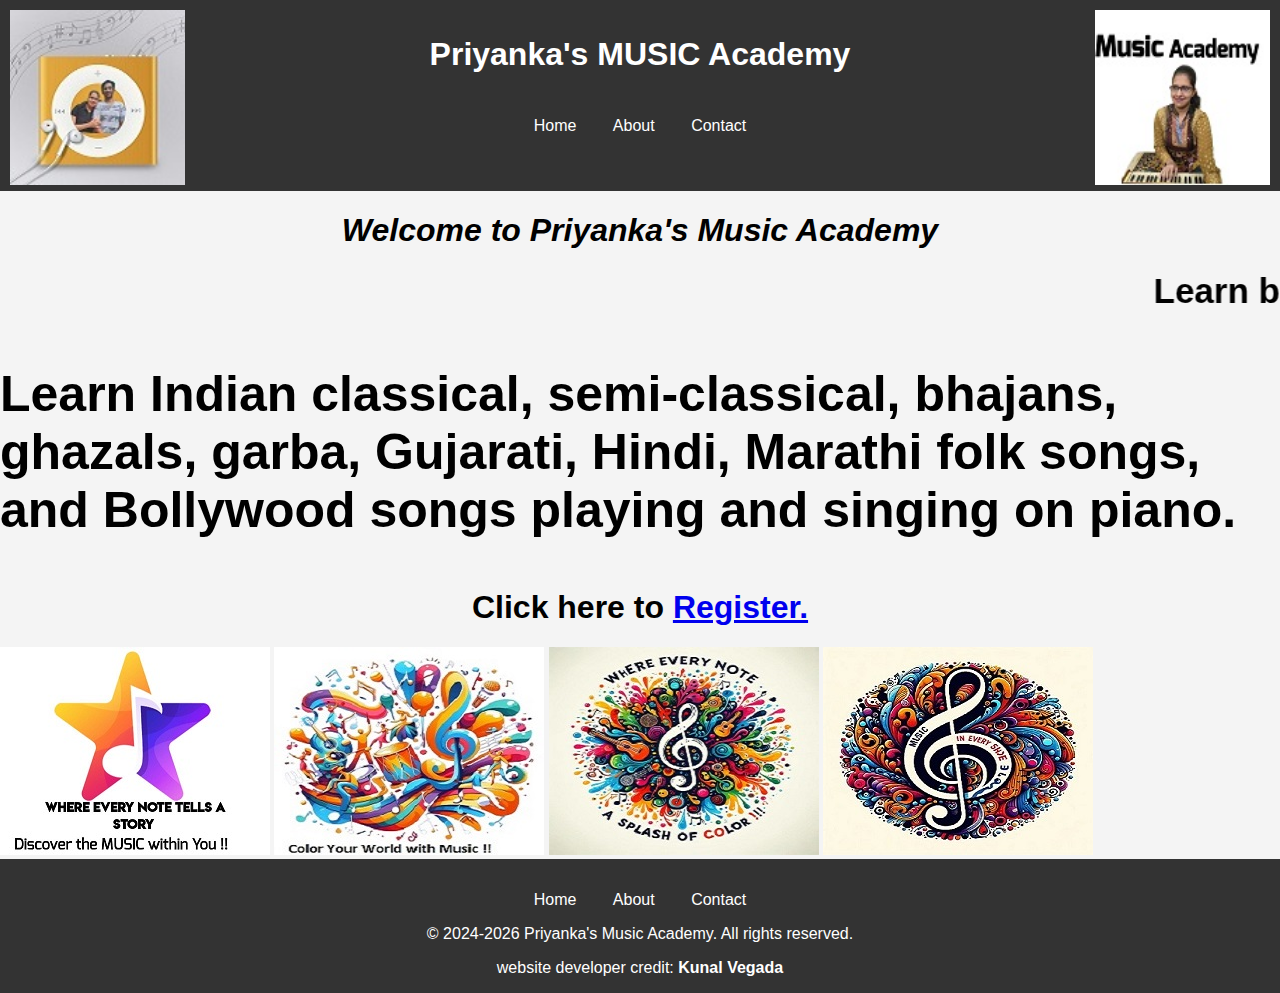
<file: index.html>
<!DOCTYPE html>
<html lang="en">
<head>
    
	<meta charset="UTF-8">
    <meta name="viewport" content="width=device-width, initial-scale=1.0">
    <title>Music Academy</title>
    <link rel="stylesheet" href="styles.css">
	
</head>


	<header>
	
		<a href="contact.html"> <img src="logo_left_con.jpeg" alt="Logo 1" class="logo left" style="max-width:100%; height:auto;" > </a>
		<h1 style="font-size:auto;">Priyanka's MUSIC Academy</h1>
		<a href="about.html"> <img src="logo_right_con.jpeg" alt="Logo 2" class="logo right" style="max-width:100%; height:auto;"> </a>
		
		<nav>
            <ul>
                <li><a href="index.html">Home</a></li>
                <li><a href="about.html">About</a></li>
                <li><a href="contact.html">Contact</a></li>

            </ul>
        </nav>
    </header>
	
<body>


		<h1 style="text-align: center;" style="font-size:50px;"> <i>Welcome to Priyanka's Music Academy </i> </h1>
		<marquee behavior="scroll" direction="left" scrollamount="15" style="font-size:35px;"><b>Learn both ONLINE & OFFLINE : Playing & Singing on Piano.</b></marquee> 
		<p style="font-size:50px;"><b>Learn Indian classical, semi-classical, bhajans, ghazals, garba, Gujarati, Hindi, Marathi folk songs, and Bollywood songs playing and singing on piano.</b></p> 
	
		<h1 style="text-align: center;" style="font-size:25px;"> <b> Click here to  <a href="register_pay.html" target="_self"> Register.</a></b></h1>
		 
	
	<!-- Add your image here -->
 <img src="slogan_1.jpeg" alt="slogan 1"  style="max-width:100%; height:auto;">
 <img src="slogan_2.jpg"  alt="slogan 2"  style="max-width:100%; height:auto;">
 <img src="slogan_3.jpeg" alt="slogan 3" style="max-width:100%; height:auto;">
 <img src="slogan_4.jpeg" alt="slogan 4"  style="max-width:100%; height:auto;">
 


 <footer>
		 <nav>
            <ul>
                <li><a href="index.html">Home</a></li>
                <li><a href="about.html">About</a></li>
                <li><a href="contact.html">Contact</a></li>

            </ul>
        </nav>
 
         <p>© 2024-2026 Priyanka's Music Academy. All rights reserved.</p>
		website developer credit: <b> Kunal Vegada </b>
		
    </footer>
	
	 </body>
 

</html>
</file>
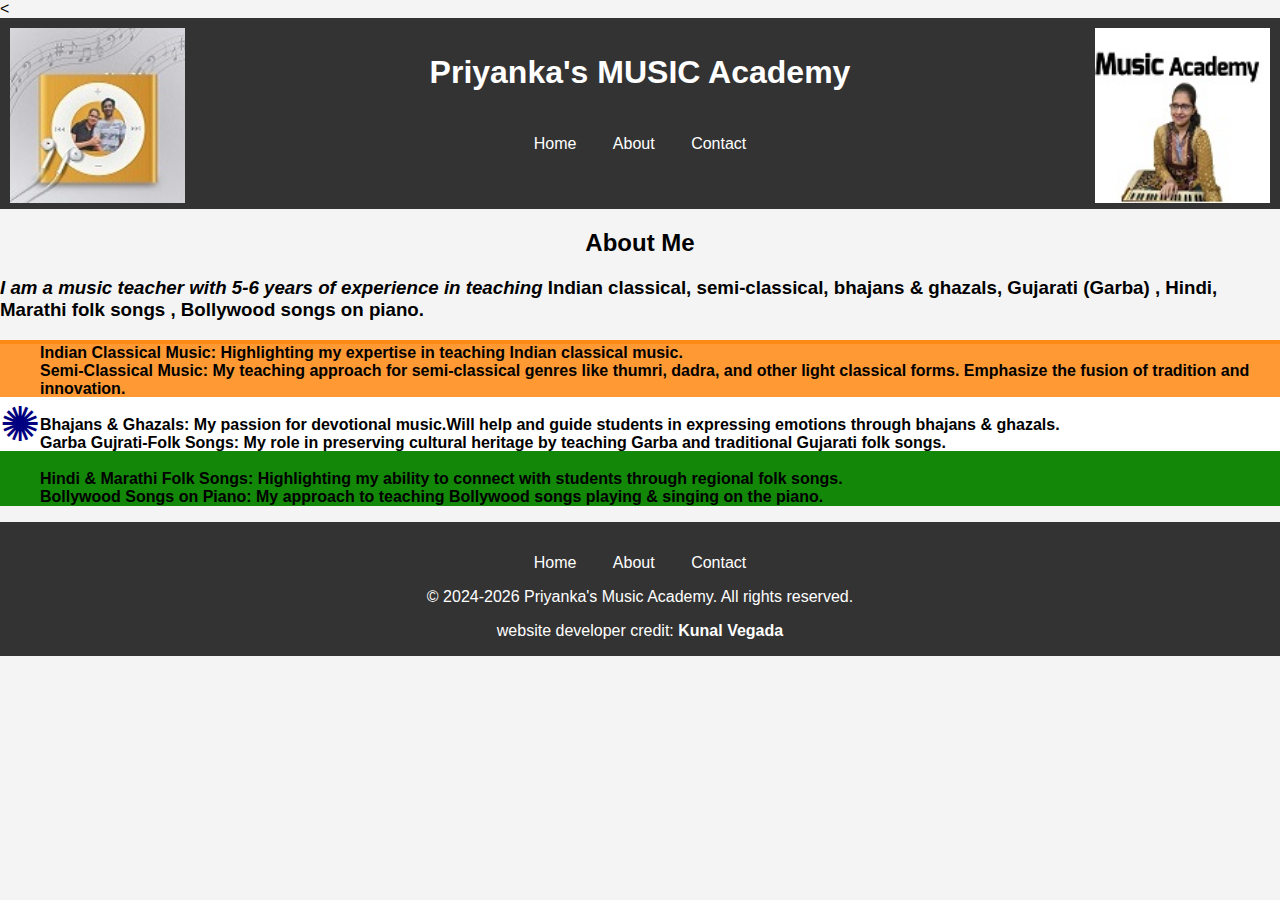
<file: about.html>
<!DOCTYPE html>
<html lang="en">
<head>
    <meta charset="UTF-8">
    <meta name="viewport" content="width=device-width, initial-scale=1.0">
    <title>Music Academy</title>
    <link rel="stylesheet" href="styles.css">
	<link rel="stylesheet" href="about_style.css">
	
	
	


</head>

<!-- Google tag (gtag.js) -->
<script async src="https://www.googletagmanager.com/gtag/js?id=G-MRSNVVSJ1B"></script>
<script>
  window.dataLayer = window.dataLayer || [];
  function gtag(){dataLayer.push(arguments);}
  gtag('js', new Date());

  gtag('config', 'G-MRSNVVSJ1B');
</script>


	<<header>
	
		<a href="contact.html"> <img src="logo_left_con.jpeg" alt="Logo 1" class="logo left" style="max-width:100%; height:auto;" > </a>
		<h1 style="font-size:auto;">Priyanka's MUSIC Academy</h1>
		<a href="about.html"> <img src="logo_right_con.jpeg" alt="Logo 2" class="logo right" style="max-width:100%; height:auto;"> </a>
		
		<nav>
            <ul>
                <li><a href="index.html">Home</a></li>
                <li><a href="about.html">About</a></li>
                <li><a href="contact.html">Contact</a></li>

            </ul>
        </nav>
    </header>
	
<body>


        <h2 id="center">About Me</h2>
        <h3> <i> I am a music teacher with <b> 5-6 years </b> of experience in teaching </i> <b> Indian classical,</b> 
		<b> semi-classical, </b> <b> bhajans & ghazals, </b> <b> Gujarati (Garba) , Hindi, Marathi folk songs ,</b> <b>Bollywood songs on piano.</b> </h3>
		
		
		
		
		<p class="india"> 
			<b> Indian Classical Music: Highlighting my expertise in teaching Indian classical music.
						 
						 <br> Semi-Classical Music: My teaching approach for semi-classical genres like thumri, dadra, and other light classical forms.
						      Emphasize the fusion of tradition and innovation.
						 
						 <br> <br> Bhajans & Ghazals: My passion for devotional music.Will help and guide students in expressing emotions through bhajans & ghazals.
						
						 <br> Garba Gujrati-Folk Songs: My role in preserving cultural heritage by teaching Garba and traditional Gujarati folk songs.
						 
						 <br> <br> Hindi & Marathi Folk Songs: Highlighting my ability to connect with students through regional folk songs.
		
		                 <br> Bollywood Songs on Piano: My approach to teaching Bollywood songs playing & singing on the piano. 
			</b>
								 
		</p>  
		


 <footer>
		 <nav>
            <ul>
                <li><a href="index.html">Home</a></li>
                <li><a href="about.html">About</a></li>
                <li><a href="contact.html">Contact</a></li>

            </ul>
        </nav>
 
         <p>© 2024-2026 Priyanka's Music Academy. All rights reserved.</p>
		website developer credit: <b> Kunal Vegada </b>
		
    </footer>
</body>
</html>
</file>
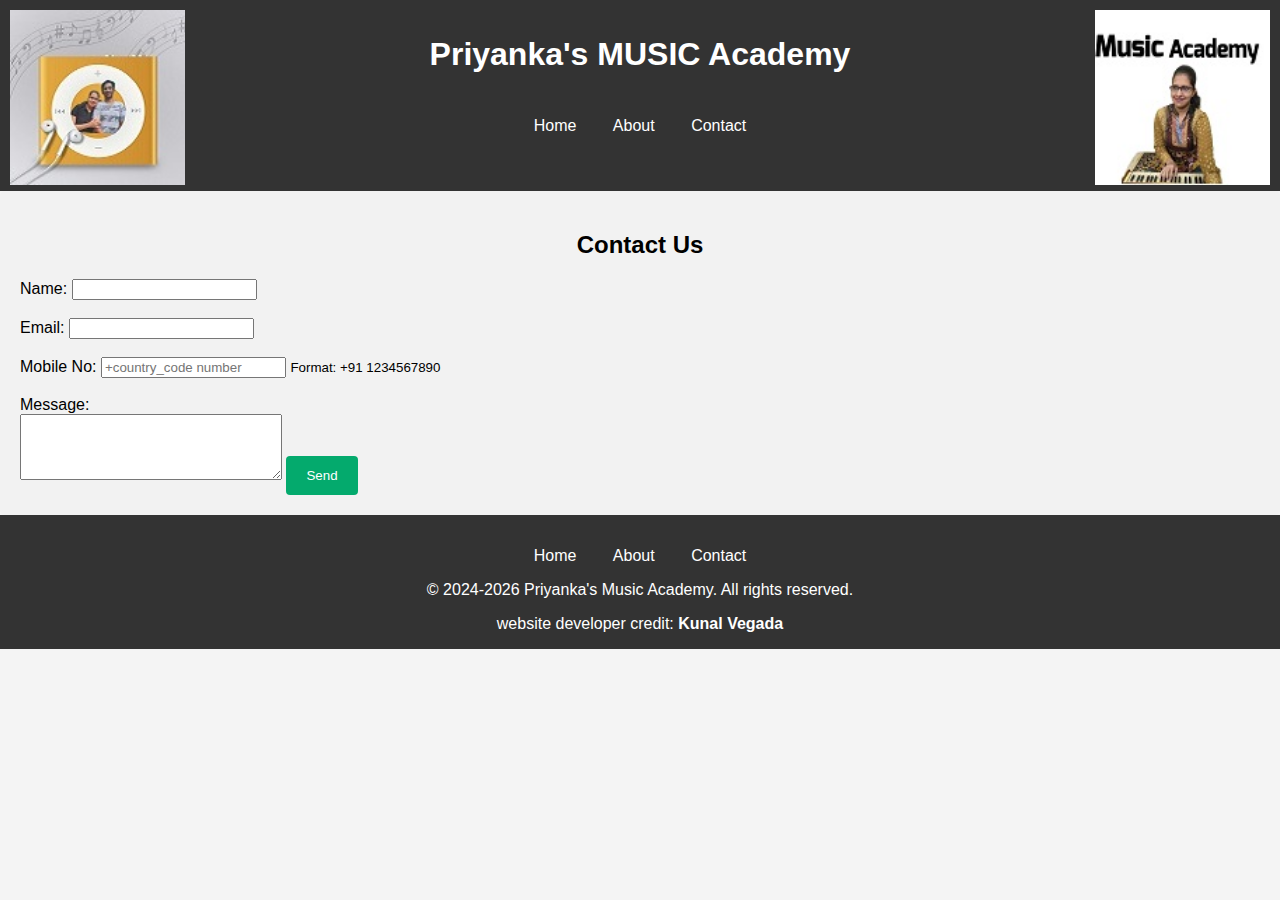
<file: contact.html>
<!DOCTYPE html>
<html lang="en">
<head>
    <meta charset="UTF-8">
    <meta name="viewport" content="width=device-width, initial-scale=1.0">
    <title>Music Academy</title>
    <link rel="stylesheet" href="styles.css">
	<link rel="stylesheet" href="contact_form_style.css">
	
	</head>
	
	<!-- Google tag (gtag.js) -->
<script async src="https://www.googletagmanager.com/gtag/js?id=G-MRSNVVSJ1B"></script>
<script>
  window.dataLayer = window.dataLayer || [];
  function gtag(){dataLayer.push(arguments);}
  gtag('js', new Date());

  gtag('config', 'G-MRSNVVSJ1B');
</script>


	<header>
	
		<a href="contact.html"> <img src="logo_left_con.jpeg" alt="Logo 1" class="logo left" style="max-width:100%; height:auto;" > </a>
		<h1 style="font-size:auto;">Priyanka's MUSIC Academy</h1>
		<a href="about.html"> <img src="logo_right_con.jpeg" alt="Logo 2" class="logo right" style="max-width:100%; height:auto;"> </a>
		
		<nav>
            <ul>
                <li><a href="index.html">Home</a></li>
                <li><a href="about.html">About</a></li>
                <li><a href="contact.html">Contact</a></li>

            </ul>
        </nav>
    </header>
	
<body>







		
		
		<div class="container">
        <h2 id="center">Contact Us</h2>
        <form action="https://formspree.io/f/xvgparep" method="post" >
            <label for="name">Name:</label>
            <input type="text" id="name" name="name" required>
            
            <br><br>
            <label for="email">Email:</label>
            <input type="email" id="email" name="email" required>
            
            <br><br>
            <label for="mobile_no">Mobile No:</label>
            <input type="tel" id="mobile_number" name="mobile_no" placeholder="+country_code number" required>
            <small>Format: +91 1234567890</small>
            
            <br><br>
            <label for="message">Message:</label>
            <br>
            <textarea id="message" name="message" rows="4" cols="30" required></textarea>
            
            <input type="submit" value="Send">
        </form>
    </div>
	
<footer>
		 <nav>
            <ul>
                <li><a href="index.html">Home</a></li>
                <li><a href="about.html">About</a></li>
                <li><a href="contact.html">Contact</a></li>

            </ul>
        </nav>
 
        <p>© 2024-2026 Priyanka's Music Academy. All rights reserved.</p>
		website developer credit: <b> Kunal Vegada </b>
		
    </footer>
</body>
</html>
</file>
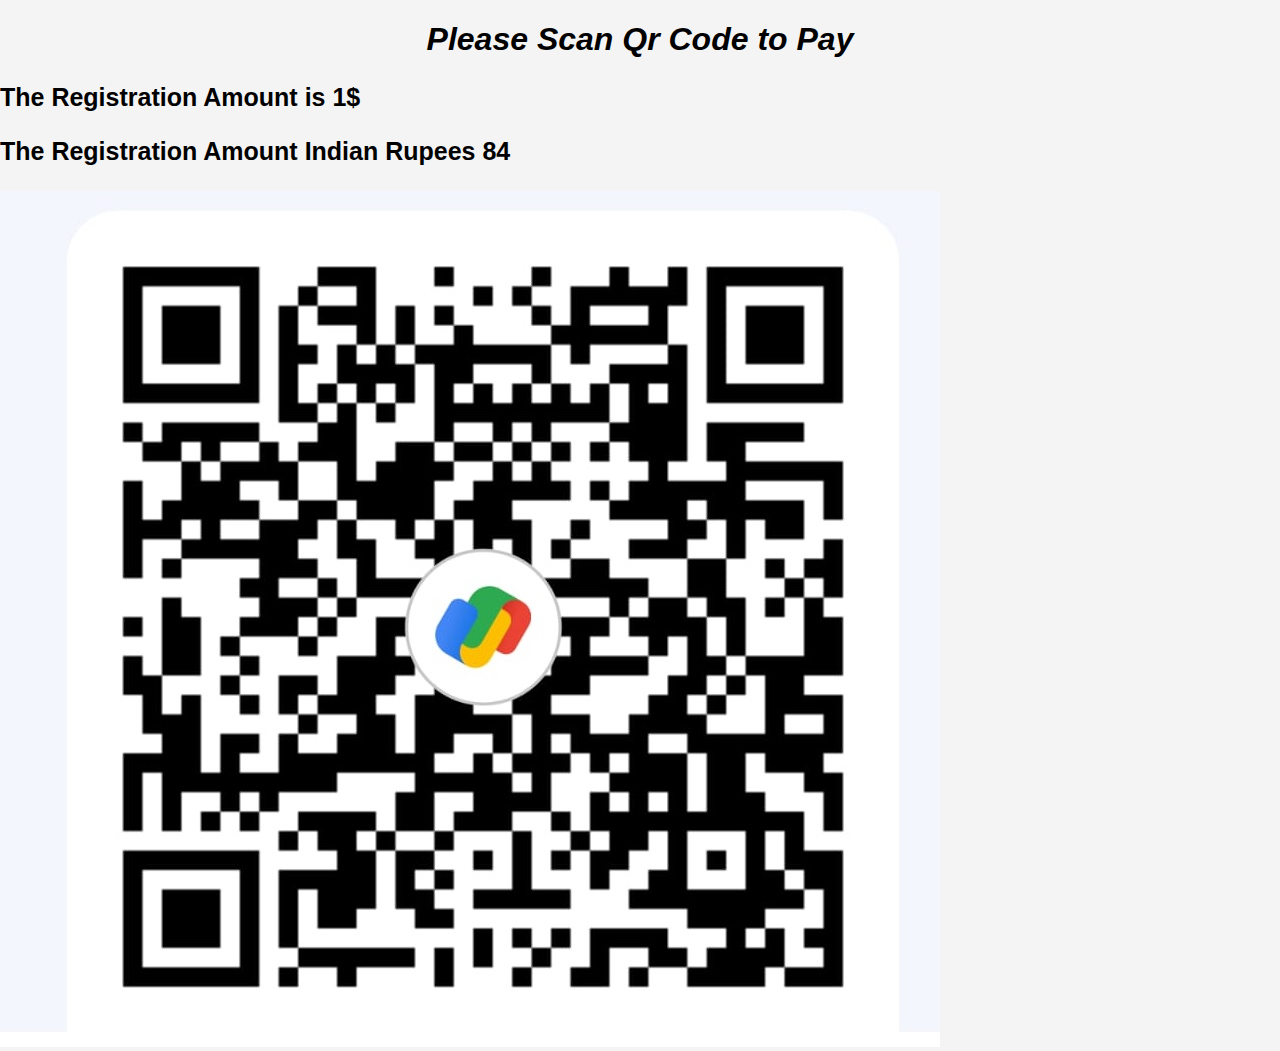
<file: payment.html>
<!DOCTYPE html>
<html lang="en">
<head>
    
	<meta charset="UTF-8">
    <meta name="viewport" content="width=device-width, initial-scale=1.0">
    <title>pay page </title>
    <link rel="stylesheet" href="styles.css">
	
</head>


	
	
<body>


		<h1 style="text-align: center;" style="font-size:50px;"> <i>Please Scan Qr Code to Pay </i> </h1>
		
		<p style="font-size:25px;"><b> The Registration Amount is 1$ </b> </p> 
		<p style="font-size:25px;"><b> The Registration Amount Indian Rupees 84 </b> </p> 
	
		
		 
	
	<!-- Add your image here -->
 
 <img src="pay.jpg" alt="pay_qr_code"  style="max-width:100%; height:auto;">
 



	
	 </body>
 

</html>
</file>
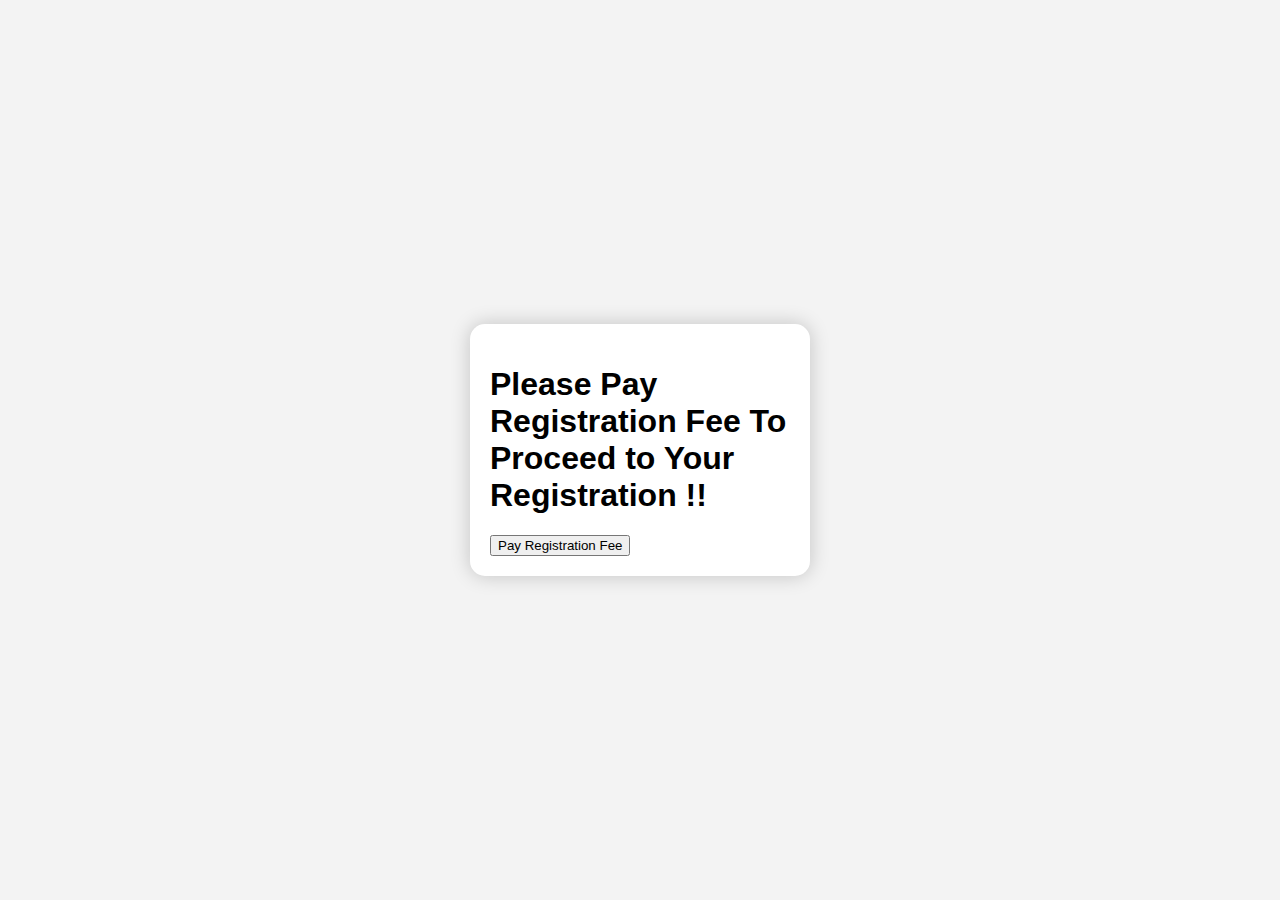
<file: register_pay.html>
<!DOCTYPE html>
<html lang="en">
<head>
    <meta charset="UTF-8">
    <meta name="viewport" content="width=device-width, initial-scale=1.0">
	<title>Registration Pay Page</title>
	
	<style>
        body {
            font-family: Arial, sans-serif;
            background-color: #f3f3f3;
            margin: 0;
            padding: 0;
            display: flex;
            justify-content: center;
            align-items: center;
            height: 100vh;
        }
        .main {
            background-color: #fff;
            border-radius: 15px;
            box-shadow: 0 0 20px rgba(0, 0, 0, 0.2);
            padding: 20px;
            width: 300px;
        }
        .main h2 {
            color: #4caf50;
            margin-bottom: 20px;
        }
        label {
            display: block;
            margin-bottom: 5px;
            color: #555;
            font-weight: bold;
        }
        input[type="text"],
        input[type="email"],
        input[type="password"],
        select {
            width: 100%;
            margin-bottom: 15px;
            padding: 10px;
            box-sizing: border-box;
            border: 1px solid #ddd;
            border-radius: 5px;
        }
        button[type="submit"] {
            padding: 15px;
            border-radius: 10px;
            border: none;
            background-color: #4caf50;
            color: white;
            cursor: pointer;
            width: 100%;
            font-size: 16px;
        }
    </style>
	
	</head>
	
	
	<body>
    <div class="main">
        <h1> Please Pay Registration Fee To Proceed to Your Registration !!</h1>
        <button id="rzp-button1">Pay Registration Fee</button>
    </div>
	
	 <!-- Include Razorpay Checkout Script -->
    <script src="https://checkout.razorpay.com/v1/checkout.js"></script>

    <script>
        document.getElementById('rzp-button1').onclick = function(e){
            var options = {
                "key": "rzp_live_idcDrQp6YjkN7q", // Enter the Key ID generated from the Razorpay Dashboard
                "amount": "10000", // Amount is in currency subunits. 50000 refers to 50000 paise or ₹500.00
                "currency": "INR",
                "name": "Priyankas Music Academy",
                "description": "Registration Fee",
                "image": "https://kunalvegada.github.io/priyanka_academy/logo_acadmey.jpeg", // Replace with your logo URL
                "handler": function (response){
                    // This function handles the payment success
                    // You can make an AJAX call here to your server with the response.razorpay_payment_id

                    window.location.href = "registration.html?payment_id=" + response.razorpay_payment_id;
                },
                "prefill": {
                    "name": "Kunal Vegada",
                    "email": "kunalvrocks@gmail.com",
                    "contact": "9967510695"
                },
                "notes": {
                    "address": "Priyankas Music Academy"
                },
                "theme": {
                    "color": "#3399cc"
                }
            };

            var rzp1 = new Razorpay(options);
            rzp1.open();
            e.preventDefault();
        }
    </script>
</body>
</html>
</file>
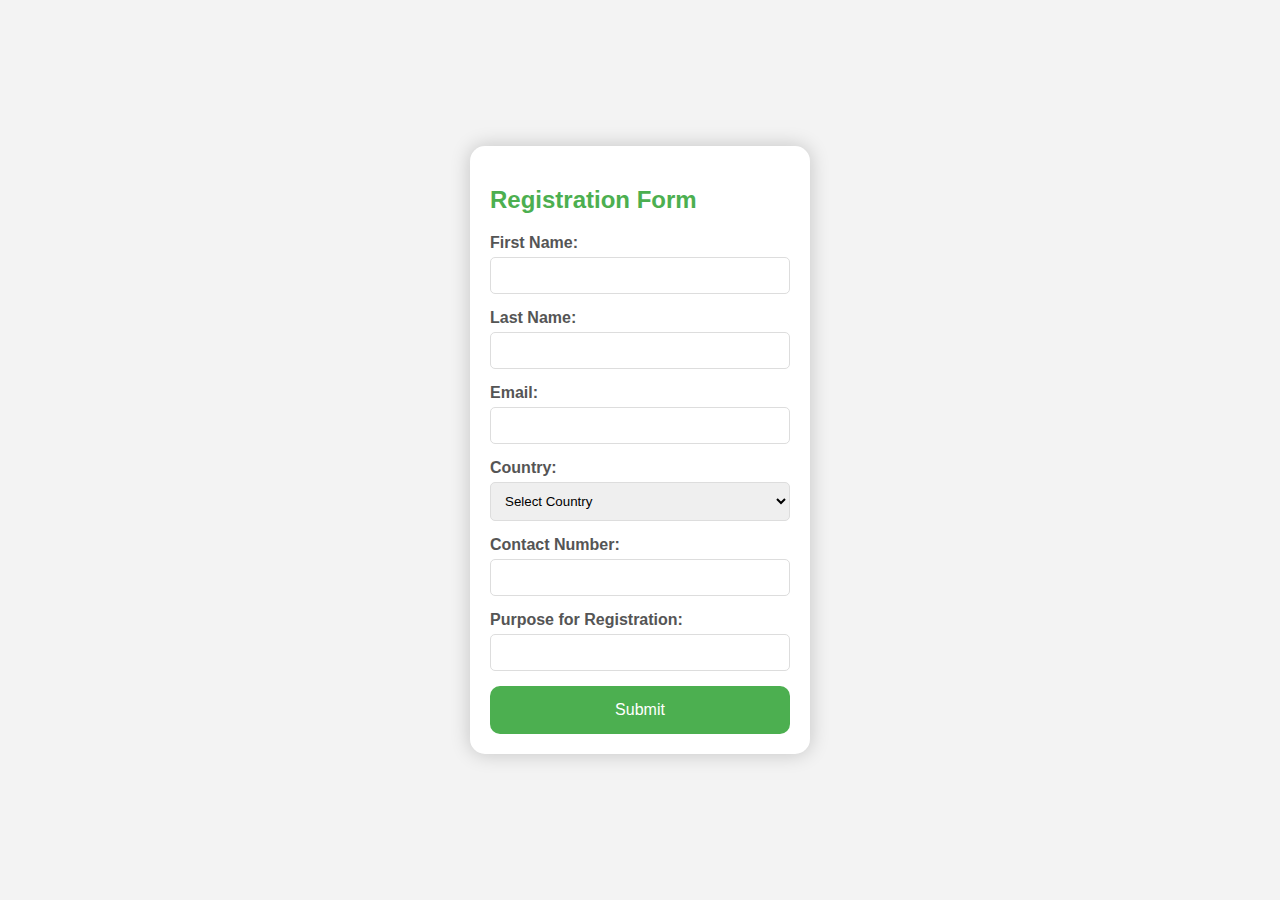
<file: registration.html>
<!DOCTYPE html>
<html lang="en">
<head>
    <meta charset="UTF-8">
    <meta name="viewport" content="width=device-width, initial-scale=1.0">
    <title>Registration Form</title>
    <style>
        body {
            font-family: Arial, sans-serif;
            background-color: #f3f3f3;
            margin: 0;
            padding: 0;
            display: flex;
            justify-content: center;
            align-items: center;
            height: 100vh;
        }
        .main {
            background-color: #fff;
            border-radius: 15px;
            box-shadow: 0 0 20px rgba(0, 0, 0, 0.2);
            padding: 20px;
            width: 300px;
        }
        .main h2 {
            color: #4caf50;
            margin-bottom: 20px;
        }
        label {
            display: block;
            margin-bottom: 5px;
            color: #555;
            font-weight: bold;
        }
        input[type="text"],
        input[type="email"],
        input[type="password"],
        select {
            width: 100%;
            margin-bottom: 15px;
            padding: 10px;
            box-sizing: border-box;
            border: 1px solid #ddd;
            border-radius: 5px;
        }
        button[type="submit"] {
            padding: 15px;
            border-radius: 10px;
            border: none;
            background-color: #4caf50;
            color: white;
            cursor: pointer;
            width: 100%;
            font-size: 16px;
        }
    </style>
</head>

<!-- Google tag (gtag.js) -->
<script async src="https://www.googletagmanager.com/gtag/js?id=G-MRSNVVSJ1B"></script>
<script>
  window.dataLayer = window.dataLayer || [];
  function gtag(){dataLayer.push(arguments);}
  gtag('js', new Date());

  gtag('config', 'G-MRSNVVSJ1B');
</script>

<body>
    <div class="main">
        <h2>Registration Form</h2>
		
		
		<form action="https://formspree.io/f/xdkngwld" method="POST">

		
            <label for="first">First Name:</label>
            <input type="text" id="first" name="Name" required>
            <label for="last">Last Name:</label>
            <input type="text" id="last" name="SurName" required>
            <label for="email">Email:</label>
            <input type="email" id="email" name="email" required>
            
           
            
			<label for="country">Country:</label>
			
			
			<!-- All countries -->
<!-- Code and Name -->
<select class="form-select" autocomplete="country" id="country" name="country">
    
	
	<option value=""> Select Country </option>
    
	<option value="AF">Afghanistan</option>
    <option value="AX">Åland Islands</option>
    <option value="AL">Albania</option>
    <option value="DZ">Algeria</option>
    <option value="AS">American Samoa</option>
    <option value="AD">Andorra</option>
    <option value="AO">Angola</option>
    <option value="AI">Anguilla</option>
    <option value="AQ">Antarctica</option>
    <option value="AG">Antigua and Barbuda</option>
    <option value="AR">Argentina</option>
    <option value="AM">Armenia</option>
    <option value="AW">Aruba</option>
    <option value="AU">Australia</option>
    <option value="AT">Austria</option>
    <option value="AZ">Azerbaijan</option>
    <option value="BS">Bahamas</option>
    <option value="BH">Bahrain</option>
    <option value="BD">Bangladesh</option>
    <option value="BB">Barbados</option>
    <option value="BY">Belarus</option>
    <option value="BE">Belgium</option>
    <option value="BZ">Belize</option>
    <option value="BJ">Benin</option>
    <option value="BM">Bermuda</option>
    <option value="BT">Bhutan</option>
    <option value="BO">Bolivia (Plurinational State of)</option>
    <option value="BA">Bosnia and Herzegovina</option>
    <option value="BW">Botswana</option>
    <option value="BV">Bouvet Island</option>
    <option value="BR">Brazil</option>
    <option value="IO">British Indian Ocean Territory</option>
    <option value="BN">Brunei Darussalam</option>
    <option value="BG">Bulgaria</option>
    <option value="BF">Burkina Faso</option>
    <option value="BI">Burundi</option>
    <option value="CV">Cabo Verde</option>
    <option value="KH">Cambodia</option>
    <option value="CM">Cameroon</option>
    <option value="CA">Canada</option>
    <option value="BQ">Caribbean Netherlands</option>
    <option value="KY">Cayman Islands</option>
    <option value="CF">Central African Republic</option>
    <option value="TD">Chad</option>
    <option value="CL">Chile</option>
    <option value="CN">China</option>
    <option value="CX">Christmas Island</option>
    <option value="CC">Cocos (Keeling) Islands</option>
    <option value="CO">Colombia</option>
    <option value="KM">Comoros</option>
    <option value="CG">Congo</option>
    <option value="CD">Congo, Democratic Republic of the</option>
    <option value="CK">Cook Islands</option>
    <option value="CR">Costa Rica</option>
    <option value="HR">Croatia</option>
    <option value="CU">Cuba</option>
    <option value="CW">Curaçao</option>
    <option value="CY">Cyprus</option>
    <option value="CZ">Czech Republic</option>
    <option value="CI">Côte d'Ivoire</option>
    <option value="DK">Denmark</option>
    <option value="DJ">Djibouti</option>
    <option value="DM">Dominica</option>
    <option value="DO">Dominican Republic</option>
    <option value="EC">Ecuador</option>
    <option value="EG">Egypt</option>
    <option value="SV">El Salvador</option>
    <option value="GQ">Equatorial Guinea</option>
    <option value="ER">Eritrea</option>
    <option value="EE">Estonia</option>
    <option value="SZ">Eswatini (Swaziland)</option>
    <option value="ET">Ethiopia</option>
    <option value="FK">Falkland Islands (Malvinas)</option>
    <option value="FO">Faroe Islands</option>
    <option value="FJ">Fiji</option>
    <option value="FI">Finland</option>
    <option value="FR">France</option>
    <option value="GF">French Guiana</option>
    <option value="PF">French Polynesia</option>
    <option value="TF">French Southern Territories</option>
    <option value="GA">Gabon</option>
    <option value="GM">Gambia</option>
    <option value="GE">Georgia</option>
    <option value="DE">Germany</option>
    <option value="GH">Ghana</option>
    <option value="GI">Gibraltar</option>
    <option value="GR">Greece</option>
    <option value="GL">Greenland</option>
    <option value="GD">Grenada</option>
    <option value="GP">Guadeloupe</option>
    <option value="GU">Guam</option>
    <option value="GT">Guatemala</option>
    <option value="GG">Guernsey</option>
    <option value="GN">Guinea</option>
    <option value="GW">Guinea-Bissau</option>
    <option value="GY">Guyana</option>
    <option value="HT">Haiti</option>
    <option value="HM">Heard Island and Mcdonald Islands</option>
    <option value="HN">Honduras</option>
    <option value="HK">Hong Kong</option>
    <option value="HU">Hungary</option>
    <option value="IS">Iceland</option>
    <option value="IN">India</option>
    <option value="ID">Indonesia</option>
    <option value="IR">Iran</option>
    <option value="IQ">Iraq</option>
    <option value="IE">Ireland</option>
    <option value="IM">Isle of Man</option>
    <option value="IL">Israel</option>
    <option value="IT">Italy</option>
    <option value="JM">Jamaica</option>
    <option value="JP">Japan</option>
    <option value="JE">Jersey</option>
    <option value="JO">Jordan</option>
    <option value="KZ">Kazakhstan</option>
    <option value="KE">Kenya</option>
    <option value="KI">Kiribati</option>
    <option value="KP">Korea, North</option>
    <option value="KR">Korea, South</option>
    <option value="XK">Kosovo</option>
    <option value="KW">Kuwait</option>
    <option value="KG">Kyrgyzstan</option>
    <option value="LA">Lao People's Democratic Republic</option>
    <option value="LV">Latvia</option>
    <option value="LB">Lebanon</option>
    <option value="LS">Lesotho</option>
    <option value="LR">Liberia</option>
    <option value="LY">Libya</option>
    <option value="LI">Liechtenstein</option>
    <option value="LT">Lithuania</option>
    <option value="LU">Luxembourg</option>
    <option value="MO">Macao</option>
    <option value="MK">Macedonia North</option>
    <option value="MG">Madagascar</option>
    <option value="MW">Malawi</option>
    <option value="MY">Malaysia</option>
    <option value="MV">Maldives</option>
    <option value="ML">Mali</option>
    <option value="MT">Malta</option>
    <option value="MH">Marshall Islands</option>
    <option value="MQ">Martinique</option>
    <option value="MR">Mauritania</option>
    <option value="MU">Mauritius</option>
    <option value="YT">Mayotte</option>
    <option value="MX">Mexico</option>
    <option value="FM">Micronesia</option>
    <option value="MD">Moldova</option>
    <option value="MC">Monaco</option>
    <option value="MN">Mongolia</option>
    <option value="ME">Montenegro</option>
    <option value="MS">Montserrat</option>
    <option value="MA">Morocco</option>
    <option value="MZ">Mozambique</option>
    <option value="MM">Myanmar (Burma)</option>
    <option value="NA">Namibia</option>
    <option value="NR">Nauru</option>
    <option value="NP">Nepal</option>
    <option value="NL">Netherlands</option>
    <option value="AN">Netherlands Antilles</option>
    <option value="NC">New Caledonia</option>
    <option value="NZ">New Zealand</option>
    <option value="NI">Nicaragua</option>
    <option value="NE">Niger</option>
    <option value="NG">Nigeria</option>
    <option value="NU">Niue</option>
    <option value="NF">Norfolk Island</option>
    <option value="MP">Northern Mariana Islands</option>
    <option value="NO">Norway</option>
    <option value="OM">Oman</option>
    <option value="PK">Pakistan</option>
    <option value="PW">Palau</option>
    <option value="PS">Palestine</option>
    <option value="PA">Panama</option>
    <option value="PG">Papua New Guinea</option>
    <option value="PY">Paraguay</option>
    <option value="PE">Peru</option>
    <option value="PH">Philippines</option>
    <option value="PN">Pitcairn Islands</option>
    <option value="PL">Poland</option>
    <option value="PT">Portugal</option>
    <option value="PR">Puerto Rico</option>
    <option value="QA">Qatar</option>
    <option value="RE">Reunion</option>
    <option value="RO">Romania</option>
    <option value="RU">Russian Federation</option>
    <option value="RW">Rwanda</option>
    <option value="BL">Saint Barthelemy</option>
    <option value="SH">Saint Helena</option>
    <option value="KN">Saint Kitts and Nevis</option>
    <option value="LC">Saint Lucia</option>
    <option value="MF">Saint Martin</option>
    <option value="PM">Saint Pierre and Miquelon</option>
    <option value="VC">Saint Vincent and the Grenadines</option>
    <option value="WS">Samoa</option>
    <option value="SM">San Marino</option>
    <option value="ST">Sao Tome and Principe</option>
    <option value="SA">Saudi Arabia</option>
    <option value="SN">Senegal</option>
    <option value="RS">Serbia</option>
    <option value="CS">Serbia and Montenegro</option>
    <option value="SC">Seychelles</option>
    <option value="SL">Sierra Leone</option>
    <option value="SG">Singapore</option>
    <option value="SX">Sint Maarten</option>
    <option value="SK">Slovakia</option>
    <option value="SI">Slovenia</option>
    <option value="SB">Solomon Islands</option>
    <option value="SO">Somalia</option>
    <option value="ZA">South Africa</option>
    <option value="GS">South Georgia and the South Sandwich Islands</option>
    <option value="SS">South Sudan</option>
    <option value="ES">Spain</option>
    <option value="LK">Sri Lanka</option>
    <option value="SD">Sudan</option>
    <option value="SR">Suriname</option>
    <option value="SJ">Svalbard and Jan Mayen</option>
    <option value="SE">Sweden</option>
    <option value="CH">Switzerland</option>
    <option value="SY">Syria</option>
    <option value="TW">Taiwan</option>
    <option value="TJ">Tajikistan</option>
    <option value="TZ">Tanzania</option>
    <option value="TH">Thailand</option>
    <option value="TL">Timor-Leste</option>
    <option value="TG">Togo</option>
    <option value="TK">Tokelau</option>
    <option value="TO">Tonga</option>
    <option value="TT">Trinidad and Tobago</option>
    <option value="TN">Tunisia</option>
    <option value="TR">Turkey (Türkiye)</option>
    <option value="TM">Turkmenistan</option>
    <option value="TC">Turks and Caicos Islands</option>
    <option value="TV">Tuvalu</option>
    <option value="UM">U.S. Outlying Islands</option>
    <option value="UG">Uganda</option>
    <option value="UA">Ukraine</option>
    <option value="AE">United Arab Emirates</option>
    <option value="GB">United Kingdom</option>
    <option value="US">United States</option>
    <option value="UY">Uruguay</option>
    <option value="UZ">Uzbekistan</option>
    <option value="VU">Vanuatu</option>
    <option value="VA">Vatican City Holy See</option>
    <option value="VE">Venezuela</option>
    <option value="VN">Vietnam</option>
    <option value="VG">Virgin Islands, British</option>
    <option value="VI">Virgin Islands, U.S</option>
    <option value="WF">Wallis and Futuna</option>
    <option value="EH">Western Sahara</option>
    <option value="YE">Yemen</option>
    <option value="ZM">Zambia</option>
    <option value="ZW">Zimbabwe</option>
</select>



 <label for="mobile">Contact Number:</label>
            <input type="text" id="mobile" name="mobile"  required>
			
	<script src="country_code.js" defer></script>		
			
			
	
			
			
            <label for="purpose">Purpose for Registration:</label>
            <input type="text" id="purpose" name="purpose" required>








            <button type="submit" >Submit</button>
        </form>
    </div>
</body>
</html>
</file>
<file: styles.css>
body {
    font-family: Arial, sans-serif;
    margin: 0;
    padding: 0;
    background-color: #f4f4f4;
}

header {
    background-color: #333;
    color: #fff;
    padding: 0.5rem 0; /* Reduced padding */
    text-align: center;
    position: relative;
    height: 175px; /* Set a fixed height */
    line-height: 50px; /* Center text vertically */
}

.logo {
    position: absolute;
    top: 10px;
    width: 175px;
    height: auto;
}

.logo.left {
    left: 10px;
}

.logo.right {
    right: 10px;
}


nav ul {
    list-style: none;
    padding: 0;
}

nav ul li {
    display: inline;
    margin: 0 1rem;
}

nav ul li a {
    color: #fff;
    text-decoration: none;
	font-size: 50x;
	
}

section {
    padding: 1rem;
    text-align: center;
}

footer {
    background-color: #333;
    color: #fff;
    text-align: center;
    padding: 1rem 0;
     position: relative;
    width: 100%;
    bottom: 0;
}
</file>
<file: about_style.css>
/* CSS Centering Code with the ID Selector "#center" */ 

#center {

text-align: center;
    }

#bold{
	
font-family: 'Lexend Deca', sans-serif; 
  color:     
	#FF671F, #FFFFFF, #046A38, #06038D;
}


#text {
    font-size: 30px;
    color: blue;
    line-height: 40px;
    
    border-top: 4px solid #FF8915; /* Saffron */
    background: white; /* White */
    background: linear-gradient(to bottom, #ff9933 0%, #ff9933 33%, #fff 33%, #fff 66%, #138808 66%, #138808 100%); /* Green */
}


.india {
    position: relative;
    height: auto; /* Adjust as needed */
    width: auto; /* Adjust as needed */
    border-top: 4px solid #FF8915; /* Saffron */
    background: white; /* White */
    background: linear-gradient(to bottom, #ff9933 0%, #ff9933 33%, #fff 33%, #fff 66%, #138808 66%, #138808 100%); /* Green */
    display: flex; /* Center the wheel symbol */
    justify-content: center; /* Horizontally center */
    align-items: center; /* Vertically center */
}

.india::before {
    content: "✺"; /* Wheel symbol */
    font-size: 48px;
    line-height: 42px;
    text-align: center;
    font-weight: 100;
    height: calc(100% / 3);
    color: #000080; /* Navy blue */
}
</file>
<file: contact_form_style.css>
#center { 
		text-align: center;
    }





<style>
        /* Style inputs */
        input[type="text"], select, textarea {
            width: 100%;
            padding: 12px;
            border: 1px solid #ccc;
            border-radius: 4px;
            box-sizing: border-box;
            margin-top: 6px;
            margin-bottom: 16px;
            resize: vertical;
        }

        /* Style submit button */
        input[type="submit"] {
            background-color: #04AA6D;
            color: white;
            padding: 12px 20px;
            border: none;
            border-radius: 4px;
            cursor: pointer;
        }

        input[type="submit"]:hover {
            background-color: #45a049;
        }

        /* Add background color and padding to the form */
        .container {
            border-radius: 5px;
            background-color: #f2f2f2;
            padding: 20px;
        }
    </style>
</file>
